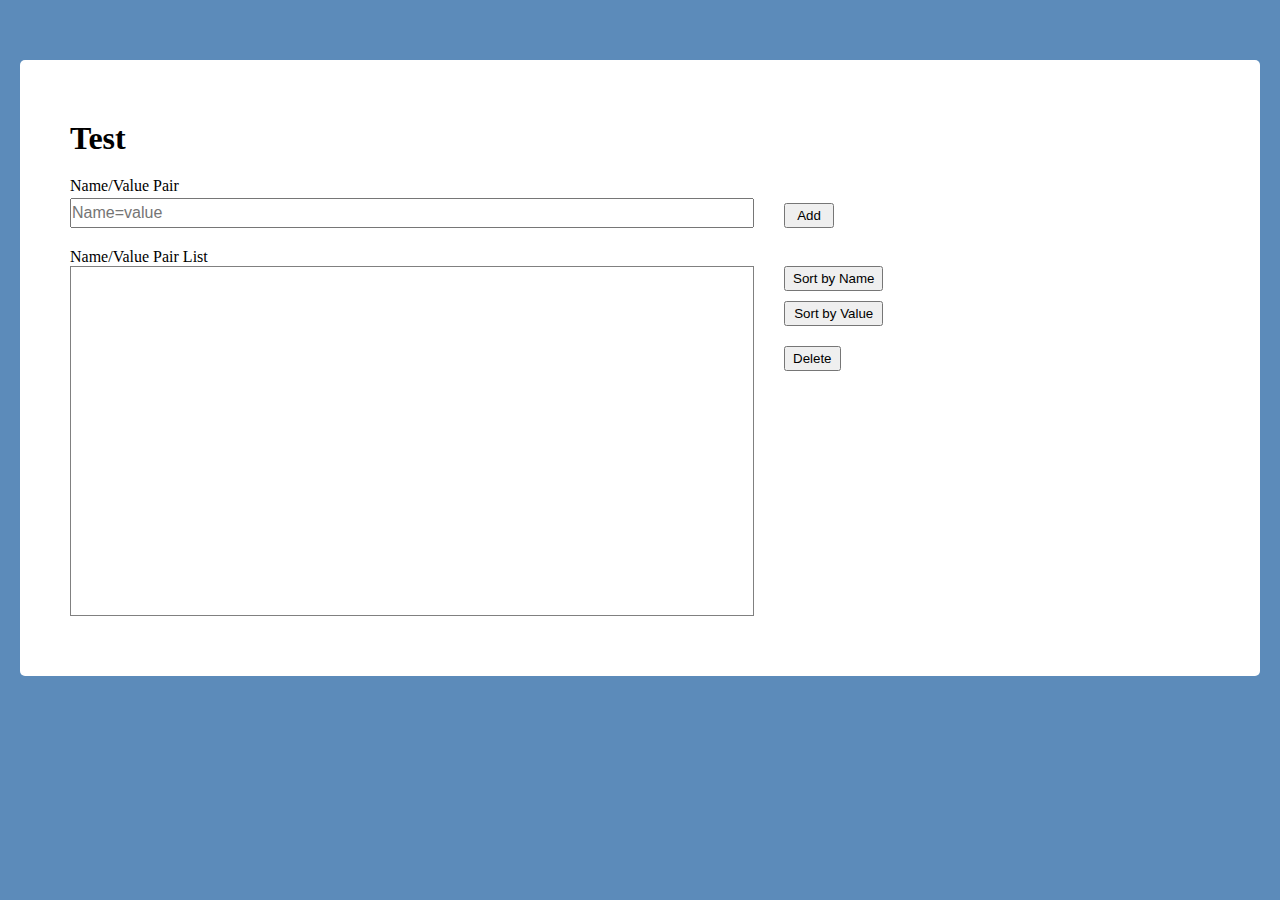
<file: exam1/index.html>
<!DOCTYPE html>
<html lang="en">
<head>
    <meta charset="UTF-8">
    <title>Title</title>
    <link rel="stylesheet" href="rest.css">
    <link rel="stylesheet" href="style.css">
    <link rel="stylesheet" href="style-481-768.css">
    <link rel="stylesheet" href="style-0-480.css">
</head>
<body>
<div class="wrapper">
    <div class="container">
        <h1 class="title">Test</h1>
        <form class="form">
            <div class="input-group">
                <label for="nameValue">Name/Value Pair</label>
                <input type="text" placeholder="Name=value" name="nameValue" id="nameValue">
            </div>
            <input type="submit" value="Add" name="value">
        </form>
        <h2 class="title-for-list">Name/Value Pair List</h2>
        <div class="listWithButtons">
            <ul id="listOfNamesAndValues">
            </ul>
            <div class="buttons">
                <div class="button-to-sort">
                    <button id="sortByNameButton">Sort by Name</button>
                    <button id="sortByValueButton">Sort by Value</button>
                </div>
                <button id="deleteButton">Delete</button>
            </div>
        </div>
    </div>
</div>
<script src="script.js"></script>
</body>
</html>
</file>
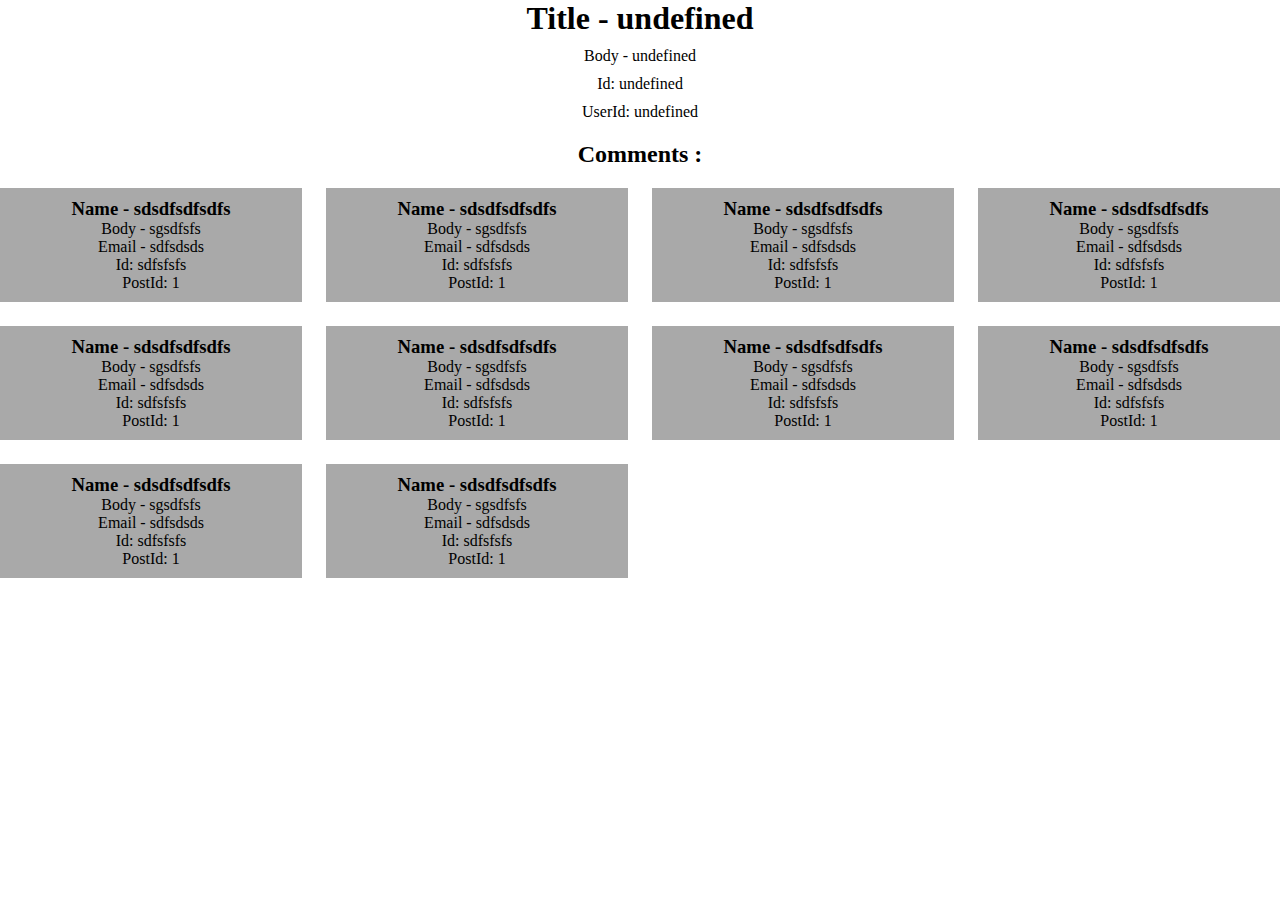
<file: exam2/post-details/post-details.html>
<!DOCTYPE html>
<html lang="en">
<head>
    <meta charset="UTF-8">
    <title>Post-details</title>
    <link rel="stylesheet" href="style.css">
</head>
<body>
<script src="script.js"></script>
</body>
</html>
</file>
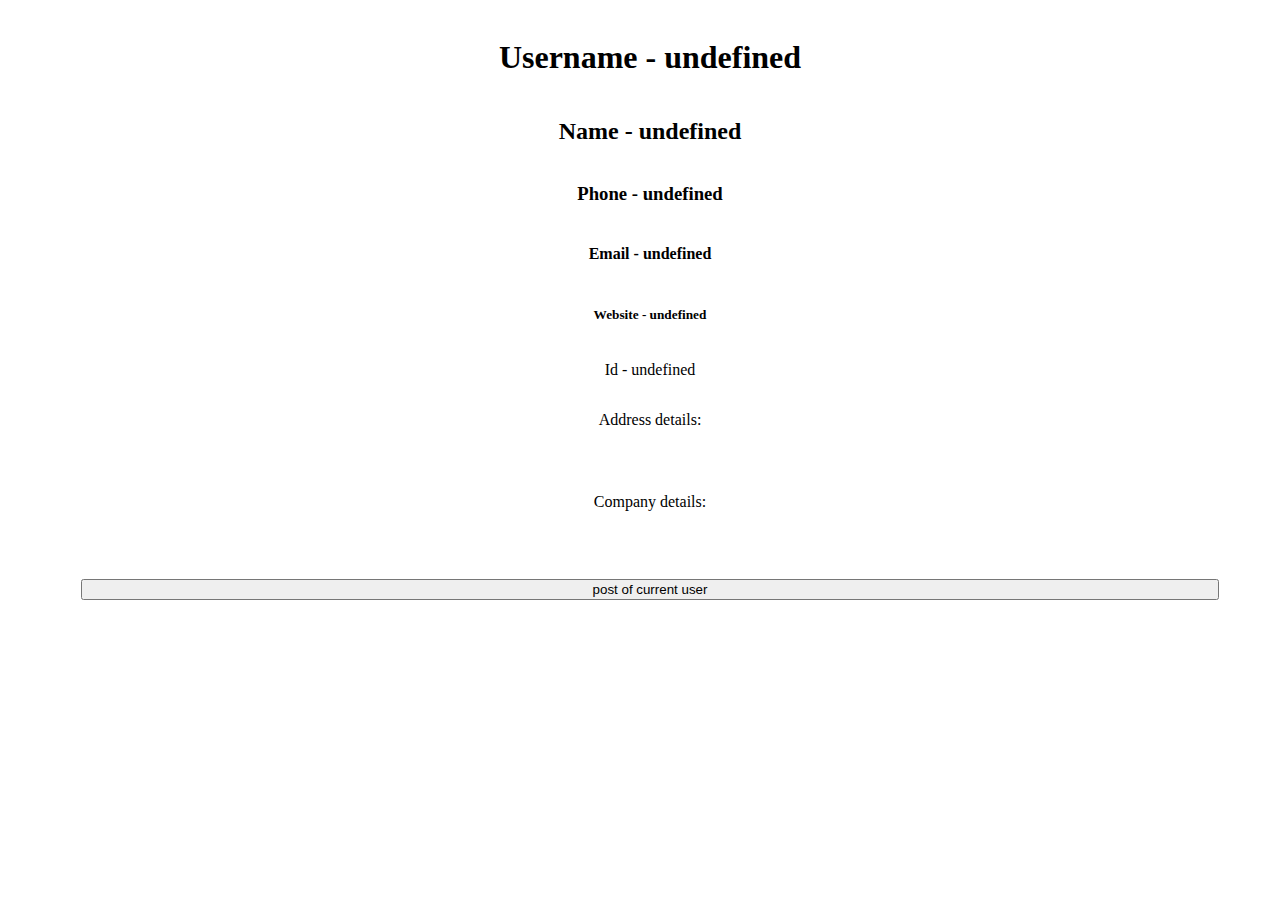
<file: exam2/user-details/user-details.html>
<!DOCTYPE html>
<html lang="en">
<head>
    <meta charset="UTF-8">
    <title>User-details</title>
<!--    <link rel="stylesheet" href="./../rest.css">-->
    <link rel="stylesheet" href="style.css">
</head>
<body>
<script src="script.js"></script>
</body>
</html>
</file>
<file: exam1/rest.css>
* {
    margin: 0;
    padding: 0;
    box-sizing: border-box;
    scroll-behavior: smooth;
}

a {
    text-decoration: none;
    color: inherit;
}

ul, ol {
    list-style: none;
}

table {
    border-collapse: collapse;
    border-spacing: 0;
}

img {
    max-width: 100%;
    height: auto;
}
</file>
<file: exam1/style.css>
body {
    background-color: #5c8bba;
}

.wrapper {
    padding: 0 20px;
    margin: 0 auto;
    max-width: 1440px;
    width: 100%;
}

.container {
    background-color: white;
    margin: 60px auto 20px auto;
    padding: 60px 50px;
    border-radius: 5px;
}

.form {
    display: flex;
    align-items: flex-end;
}
.form > .input-group{
    width: 60%;
    margin-top: 20px;
}
.form > .input-group > label {
    display: block;
}

.form > .input-group > input[name='nameValue'] {
    margin-top: 3px;
    width: 100%;
    height: 30px;
    font-size: 1em;
}

.form > input[type='submit'] {
    width: 50px;
    height: 25px;
    margin-left: 30px;
}

.title-for-list {
    margin-top: 20px;
    font-size: 1em;
    font-weight: normal;
}

.listWithButtons {
    display: flex;
    gap: 30px;
}

#listOfNamesAndValues {
    width: 60%;
    overflow: auto;
    list-style: none;
    border: 1px solid grey;
    height: 350px;
}

.buttons {
    display: flex;
    flex-direction: column;
    gap: 20px;
    align-items: flex-start;
}

.buttons button {
    padding: 0 7px;
    height: 25px;
}

.button-to-sort {
    display: flex;
    flex-direction: column;
    gap: 10px;
}
</file>
<file: exam1/style-481-768.css>
@media screen and (min-width: 481px) and (max-width: 768px) {
    div > .listWithButtons {
        margin-top: 1em;
        gap: 20px
    }

    div > .buttons {
        flex-direction: row;
        justify-content: flex-start;
    }

}
</file>
<file: exam1/style-0-480.css>
@media screen and (max-width: 768px) {

    .wrapper {
        padding: 0 15px;
        width: 100%;
    }

    .container {
        background-color: white;
        margin: 40px auto 10px auto;
        padding: 30px 20px 20px 20px;
        display: flex;
        flex-direction: column;
        align-items: center;
    }

    .form {
        display: flex;
        flex-direction: column;
        justify-content: center;
        align-items: center;
        width: 100%;
        gap: 0.5em;
    }

    .form > .input-group {
        display: flex;
        flex-direction: column;
        align-items: center;
        justify-content: center;
        width: 100%;
    }

    .form > .input-group > input[name='nameValue'] {
        margin-right: 0;
        width: 100%;
    }

    .form > input[type='submit'] {
        width: 100%;
        margin-left: 0;
    }

    .listWithButtons {
        margin-top: 0.3em;
        display: flex;
        flex-direction: column;
        align-items: center;
        justify-content: space-between;
        gap: 20px;
        width: 100%;
    }

    .buttons,
    .buttons button,
    .buttons > .button-to-sort {
        width: 100%;
    }

    .button-to-sort {
        gap: 3px;
    }

    .buttons {
        gap: 7px;
    }

    #listOfNamesAndValues {
        width: 100%;
        height: 315px;
    }
}
</file>
<file: exam2/post-details/style.css>
* {
    margin: 0;
    padding: 0;
    box-sizing: border-box;
}

html, body {
    height: 100%;
    width: 100vw;
}

.mainDiv {
    display: flex;
    flex-direction: column;
    align-items: center;
    justify-content: center;
    text-align: center;
    gap:10px;
}

h2 {
    margin: 10px 0;
}

.commentsDiv {
    width: 100%;
}

.commentsUl {
    display: grid;
    grid-template-columns: repeat(4, 1fr);
    gap: 1.5rem;
}

.commentLi {
    display: flex;
    flex-direction: column;
    align-items: center;
    justify-content: space-between;
    background-color: darkgrey;
    padding: 10px
}
</file>
<file: exam2/rest.css>
* {
    margin: 0;
    padding: 0;
    box-sizing: border-box;
}

html, body {
    height: 100%;
}

a {
    text-decoration: none;
    color: inherit;
}

ul, ol {
    list-style: none;
}

table {
    border-collapse: collapse;
    border-spacing: 0;
}

img {
    max-width: 100%;
    height: auto;
}
</file>
<file: exam2/user-details/style.css>
.mainDiv {
    margin: 0 auto;
    max-width: 1440px;
    width: 100%;
    padding: 10px;
    display: flex;
    flex-direction: column;
    align-items: center;
    justify-content: center;
}

.showPostButton {
    width: 90%;
    margin-top: 20px;
}

.postsTitleDiv {
    width: 100%;
    margin-top: 20px;
}

.listOfPostTitles {
    display: grid;
    grid-template-columns: repeat(5, 1fr);
    gap: 15px;
}

.details {
    padding: 5px 15px;
}

.postTitleLi {
    display: flex;
    flex-direction: column;
    align-items: center;
    justify-content: space-between;
    padding: 10px;
    gap: 10px;
    background-color: lightblue;
}

.postTitleLi p {
    text-align: center;
}
</file>
